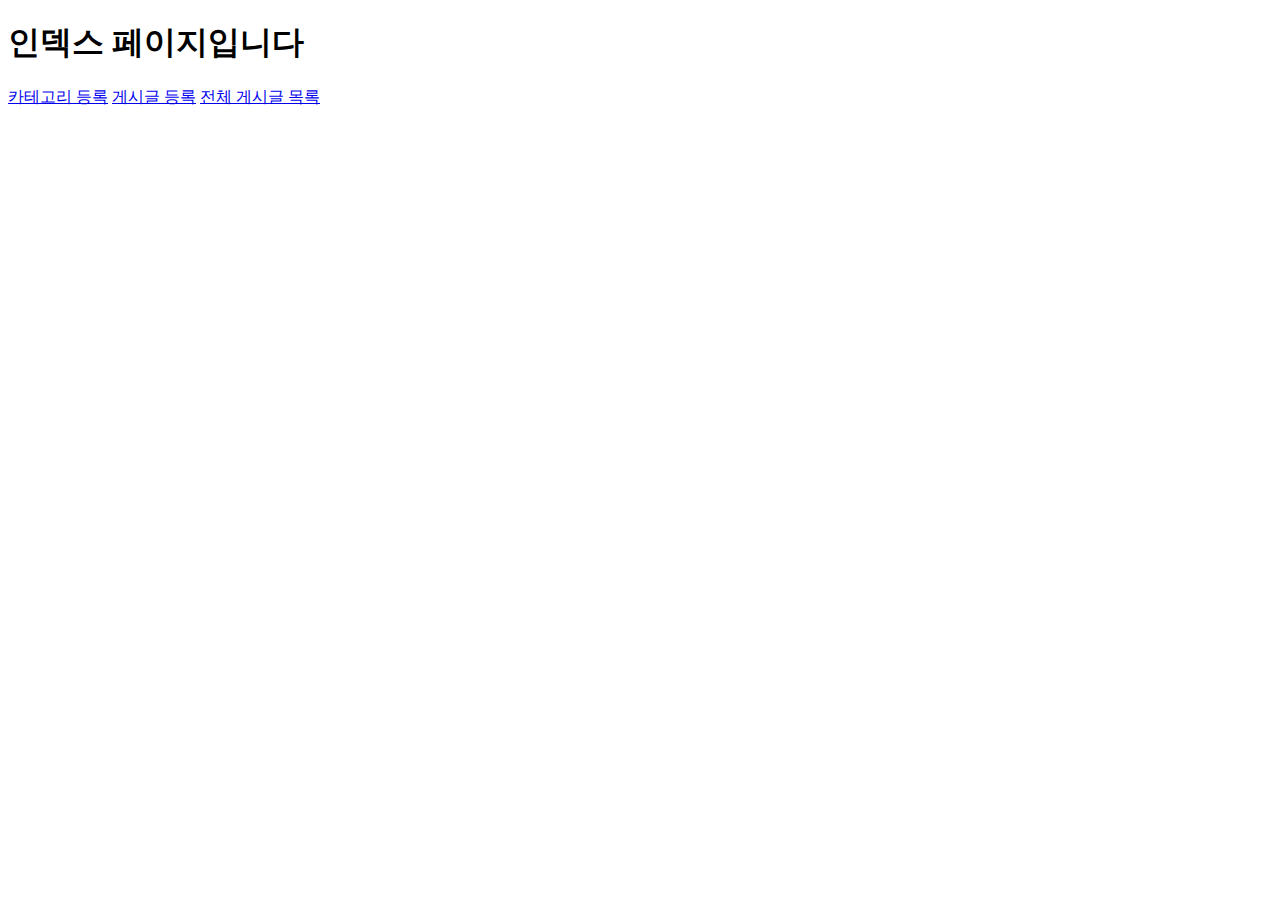
<file: src/main/resources/templates/index/index.html>
<!DOCTYPE html>
<html lang="en">
<head>
    <meta charset="UTF-8">
    <title>Title</title>
</head>
<body>

<h1>인덱스 페이지입니다</h1>

<a href="/regCategoryForm">카테고리 등록</a>
<a href="/regBoardForm">게시글 등록</a>
<a href="/board/list">전체 게시글 목록</a>

</body>
</html>
</file>
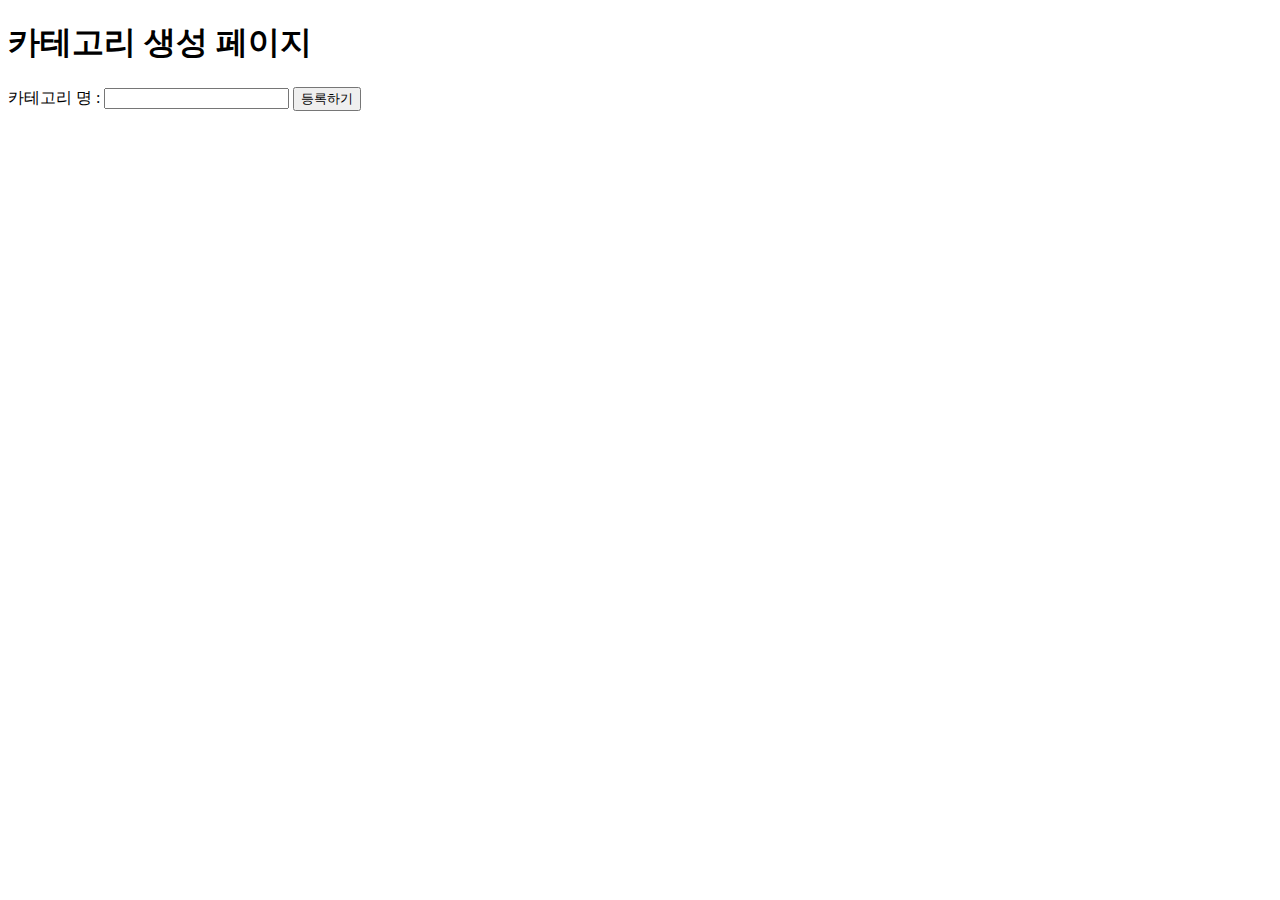
<file: src/main/resources/templates/board/regCategoryForm.html>
<!DOCTYPE html>
<html xmlns:th="http://www.thymeleaf.org">
<head>
    <meta charset="UTF-8">
    <title>Title</title>
</head>
<body>

<h1>카테고리 생성 페이지</h1>

<form action="/board/regCategory" method="post">
    카테고리 명 : <input type="text" name="cName">
    <input type="submit" value="등록하기">
</form>



</body>
</html>
</file>
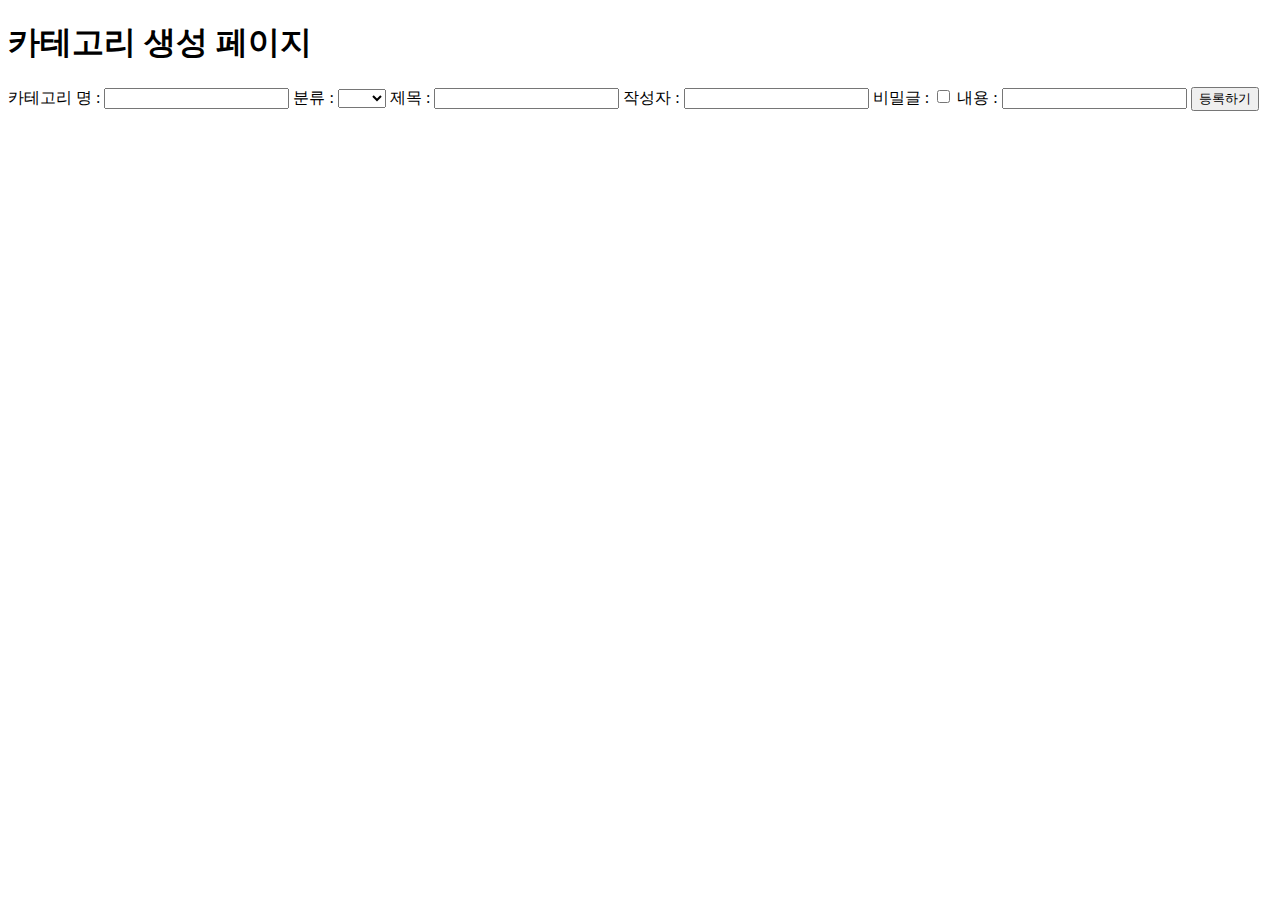
<file: src/main/resources/templates/board/updateBoardForm01.html>
<!DOCTYPE html>
<html xmlns:th="http://www.thymeleaf.org">
<head>
    <meta charset="UTF-8">
    <title>RegBoard</title>
</head>
<body>

<h1>카테고리 생성 페이지</h1>

<form action="/board/updateBoard" method="post">
    카테고리 명 : <input type="text" name="category.cNo" th:value="${boardOne.category.cNo}">
    분류 : <select name="bDivide">
            <option></option>
            <option>후기</option>
            <option>추천</option>
            <option>이슈</option>
            </select>
    제목 : <input type="text" name="bTitle" th:value="${boardOne.bTitle}">
    작성자 : <input type="text" name="bWriter" th:value="${boardOne.bWriter}">
    비밀글 : <input type="checkbox" name="bSecret" th:value="${boardOne.bSecret}">
    내용 : <input type="text" name="bContent" th:value="${boardOne.bContent}">
    <input type="submit" value="등록하기">
</form>

</body>
</html>
</file>
